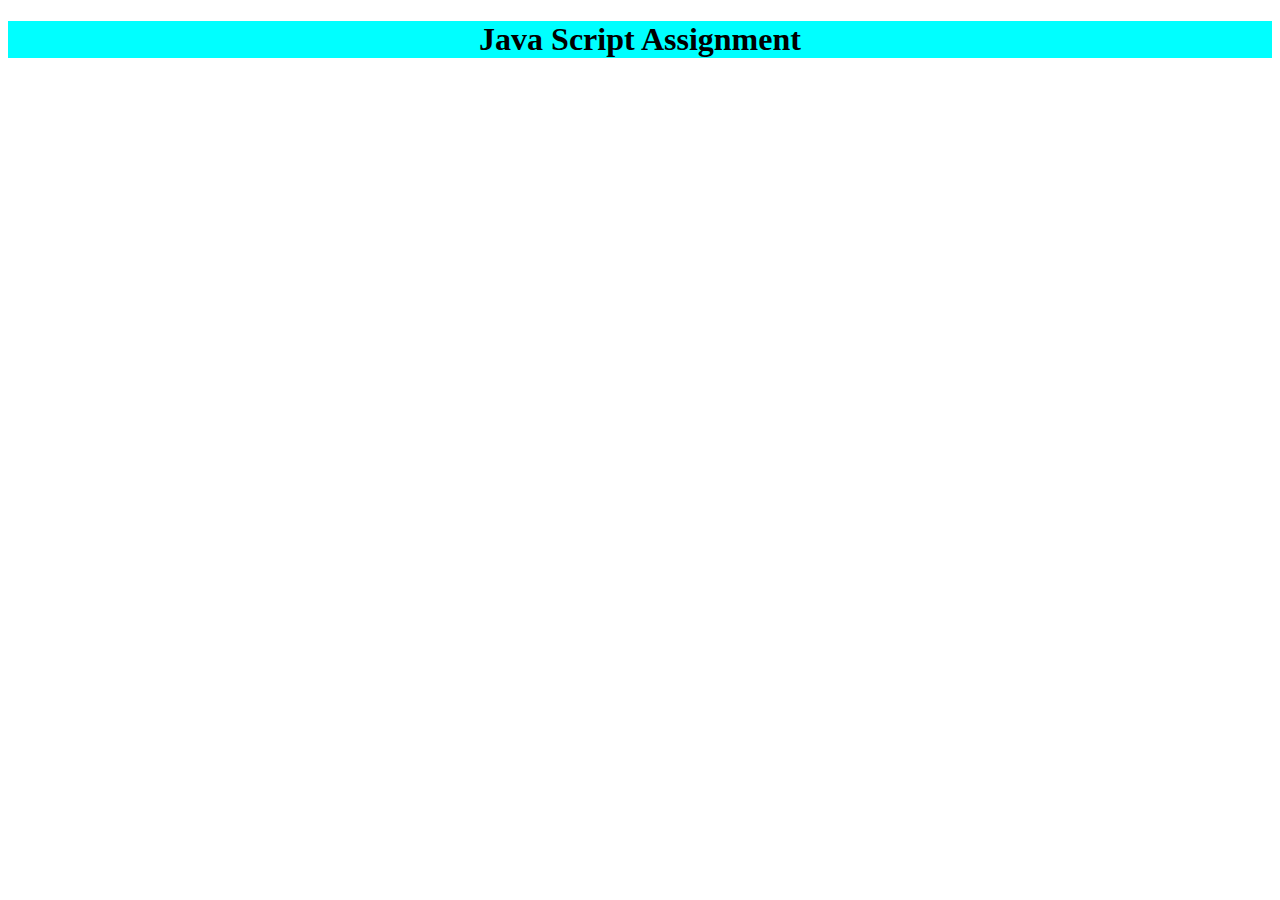
<file: Chapter1/index.html>
<!DOCTYPE html>
<html lang="en">
<head>
    <meta charset="UTF-8">
    <meta name="viewport" content="width=device-width, initial-scale=1.0">
    <title>Chapter 01</title>
    <link rel="stylesheet" href="style.css">
    <script src="app.js"></script>
</head>
<body>
    <div class="oneh1">
    <h1>Java Script Assignment</h1>
    </div>
</body>
</html>
</file>
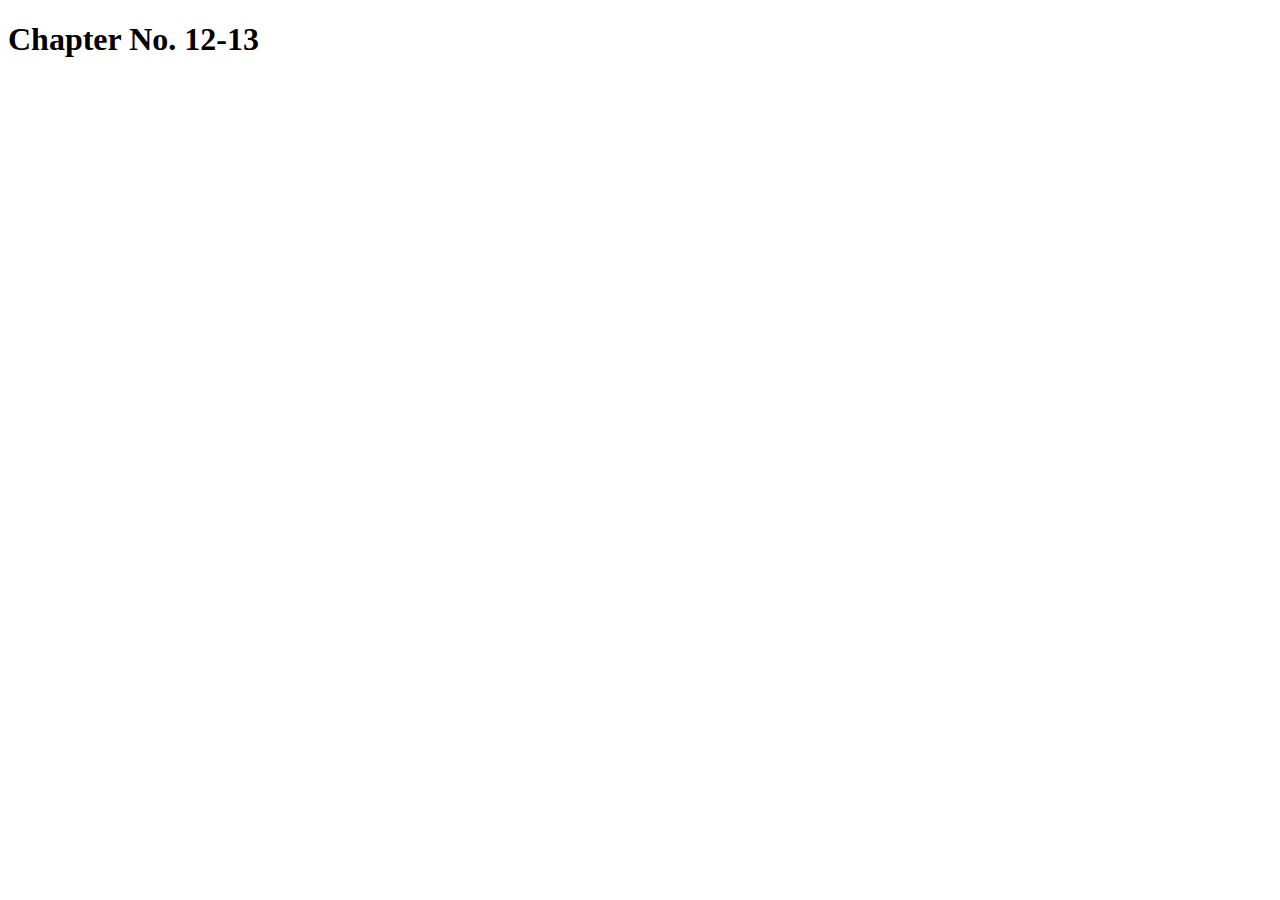
<file: chapter12-13/index.html>
<!DOCTYPE html>
<html lang="en">
<head>
    <meta charset="UTF-8">
    <meta name="viewport" content="width=device-width, initial-scale=1.0">
    <title>Chapter 12 & 13</title>
    <script src="app.js"></script>
</head>
<body>
    <h1>Chapter No. 12-13</h1>
</body>
</html>
</file>
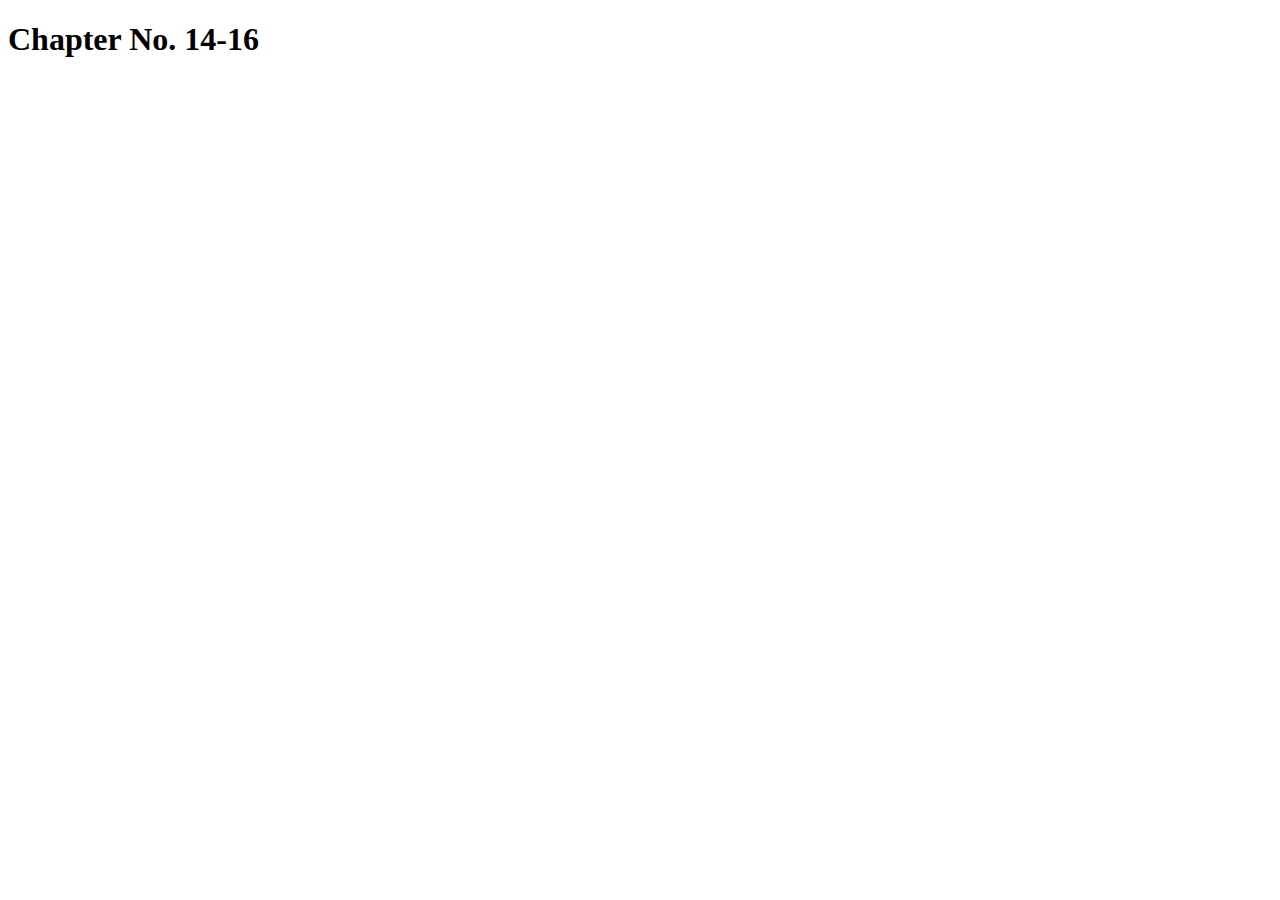
<file: chapter14-16/index.html>
<!DOCTYPE html>
<html lang="en">
<head>
    <meta charset="UTF-8">
    <meta name="viewport" content="width=device-width, initial-scale=1.0">
    <title>Chapter 14 to 16</title>
    <script src="app.js"></script>
</head>
<body>
    <h1>Chapter No. 14-16<h1>
</body>
</html>
</file>
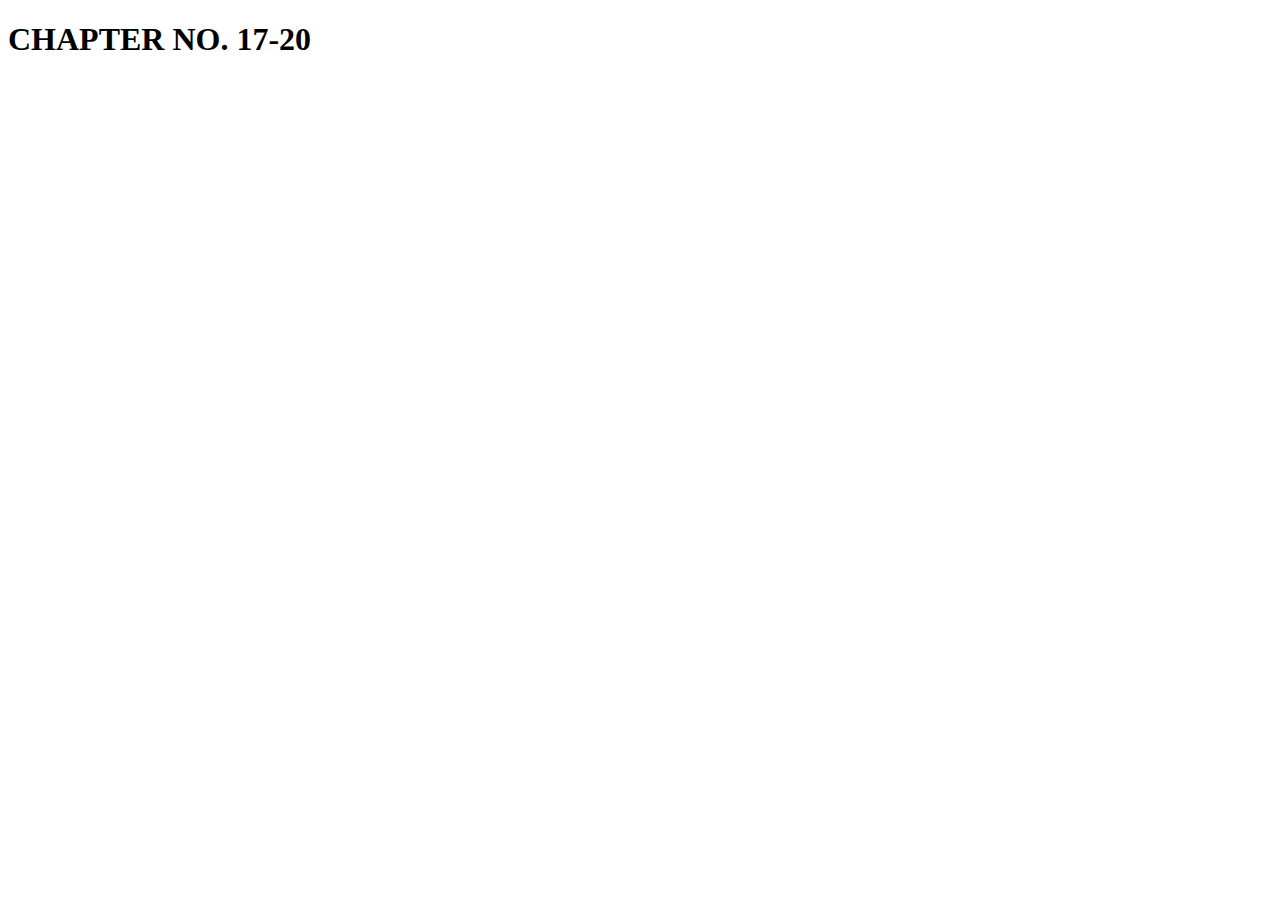
<file: chapter17-20/index.html>
<!DOCTYPE html>
<html lang="en">
<head>
    <meta charset="UTF-8">
    <meta name="viewport" content="width=device-width, initial-scale=1.0">
    <title>Chapter 17 to 20</title>
    <script src="app.js"></script>
</head>
<body>
    <h1>CHAPTER NO. 17-20</h1>
</body>
</html>
</file>
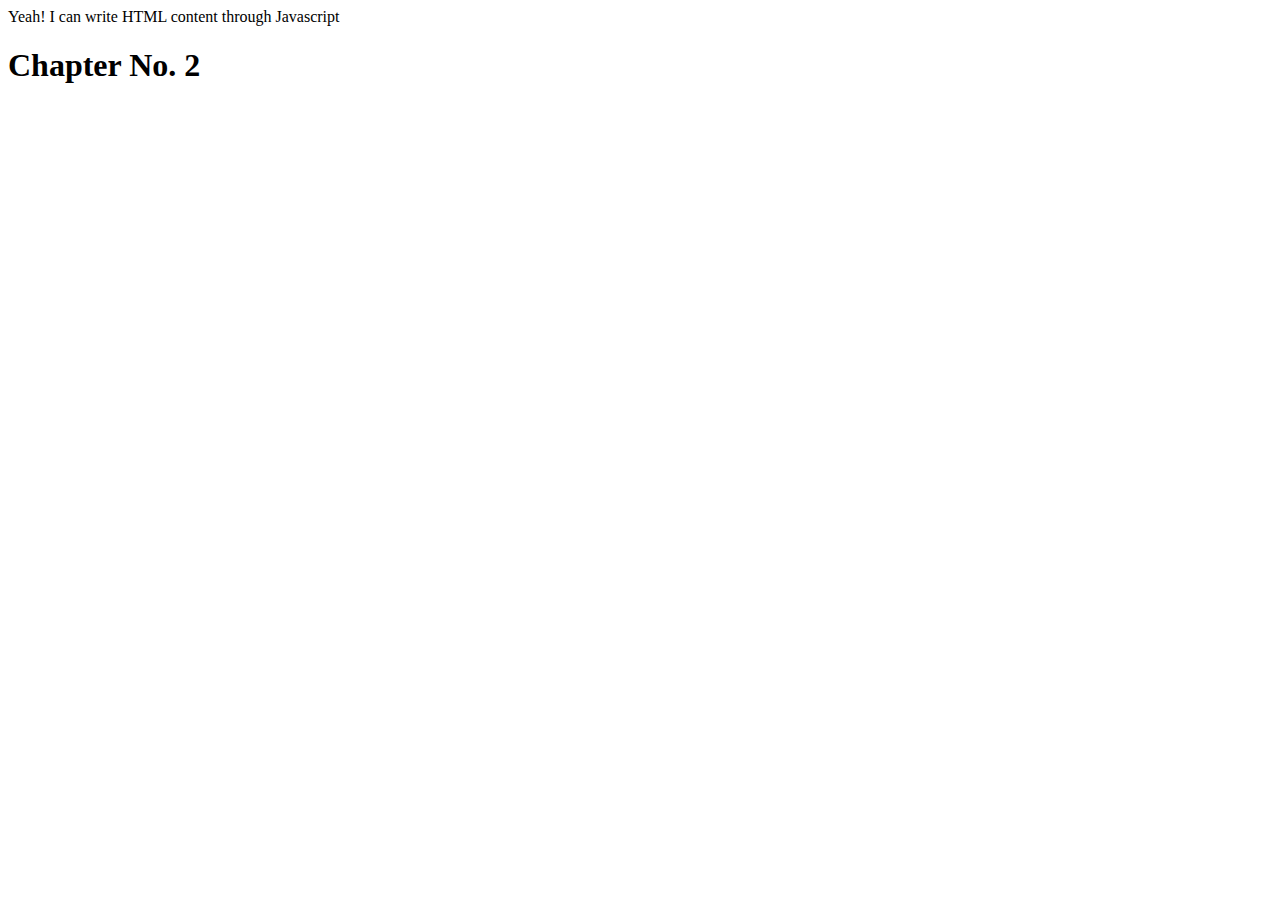
<file: chapter2/index.html>
<!DOCTYPE html>
<html lang="en">
<head>
    <meta charset="UTF-8">
    <meta name="viewport" content="width=device-width, initial-scale=1.0">
    <title>Chapter 02</title>
    <script src="app.js"></script>
</head>
<body>
    <h1>Chapter No. 2</h1>
</body>
</html>
</file>
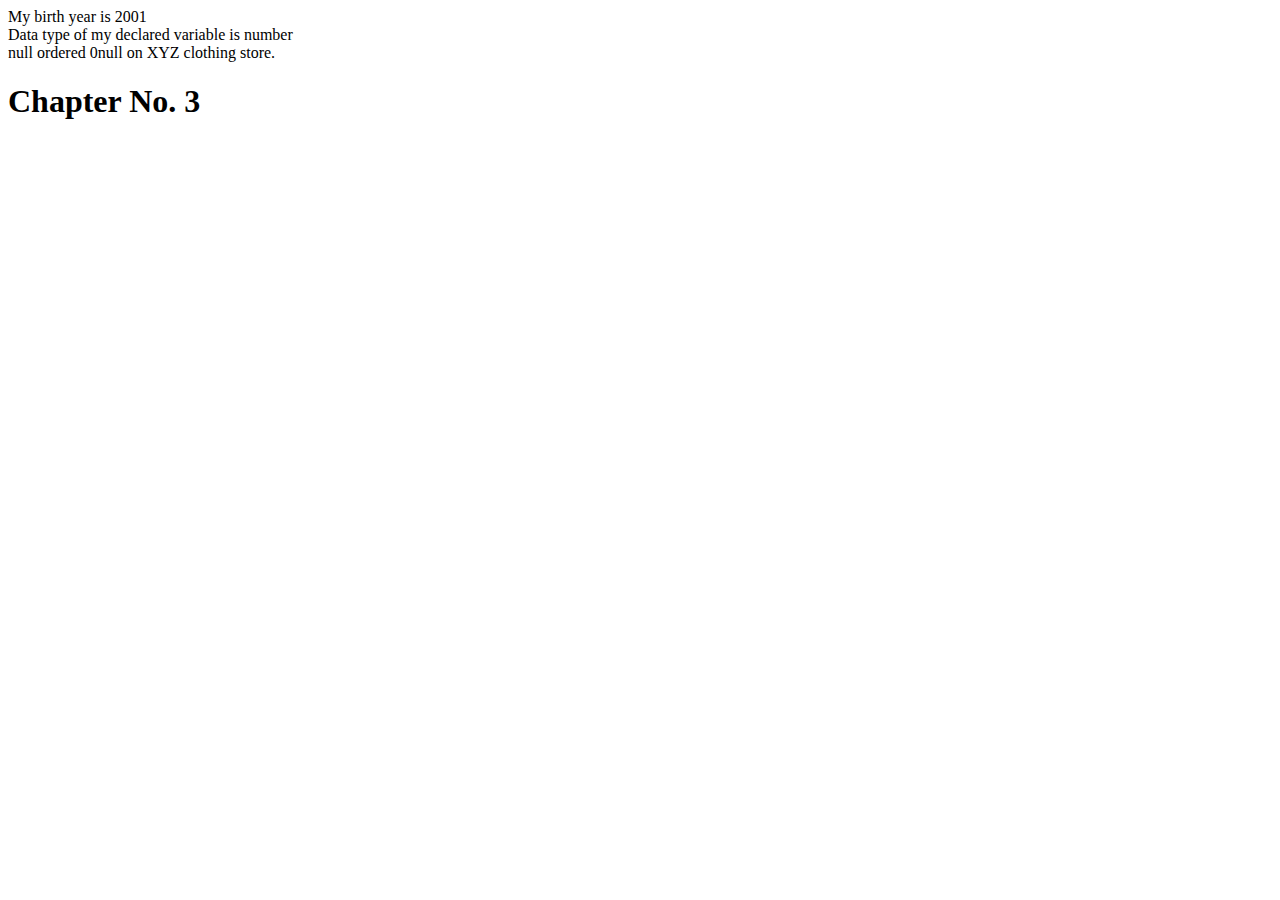
<file: chapter3/index.html>
<!DOCTYPE html>
<html lang="en">
<head>
    <meta charset="UTF-8">
    <meta name="viewport" content="width=device-width, initial-scale=1.0">
    <title>Chapter 03</title>
    <script src="app.js"></script>
</head>
<body>
    <h1>Chapter No. 3</h1>
</body>
</html>
</file>
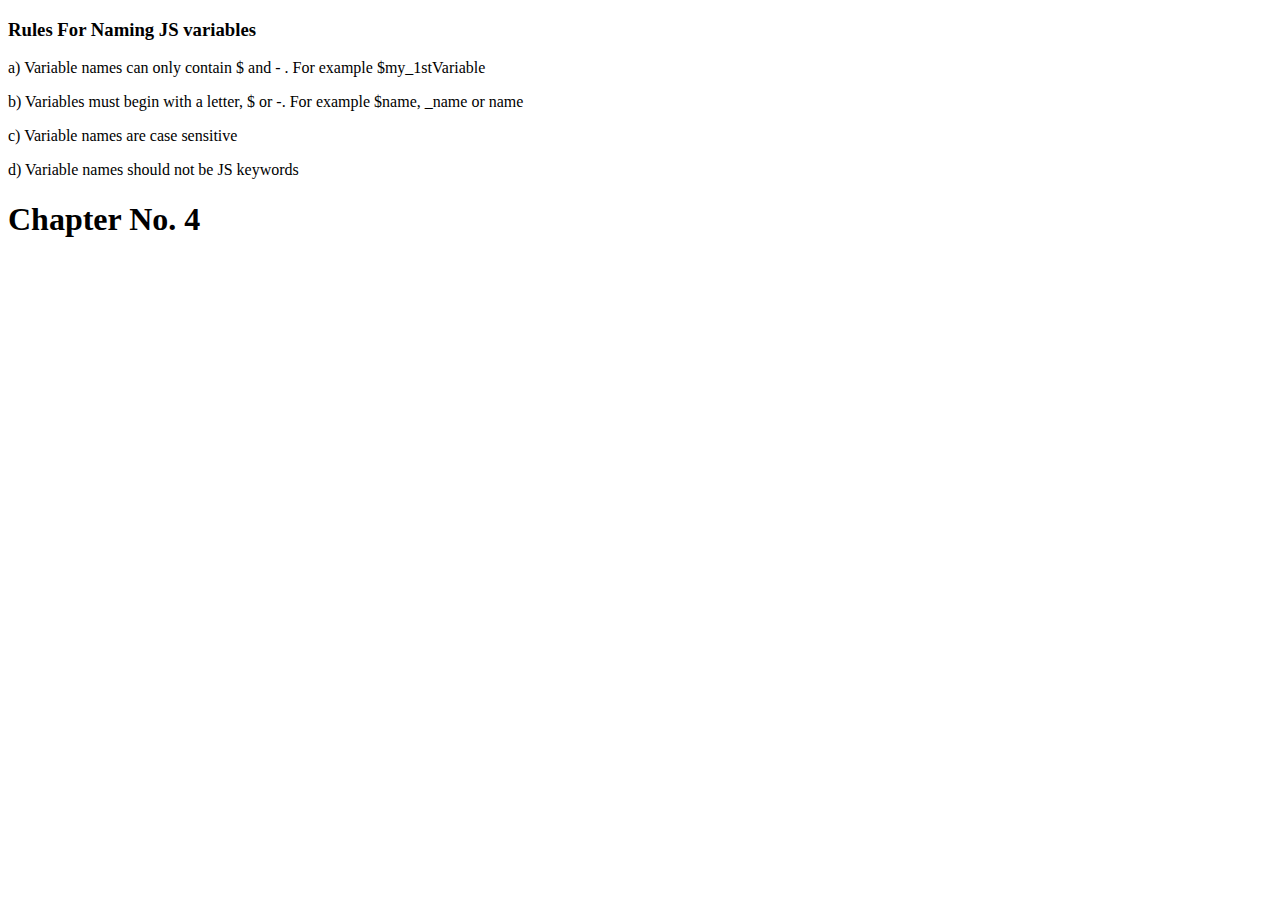
<file: chapter4/index.html>
<!DOCTYPE html>
<html lang="en">
<head>
    <meta charset="UTF-8">
    <meta name="viewport" content="width=device-width, initial-scale=1.0">
    <title>Chapter 04</title>
    <script src="app.js"></script>
</head>
<body>
    <h1>Chapter No. 4</h1>
</body>
</html>
</file>
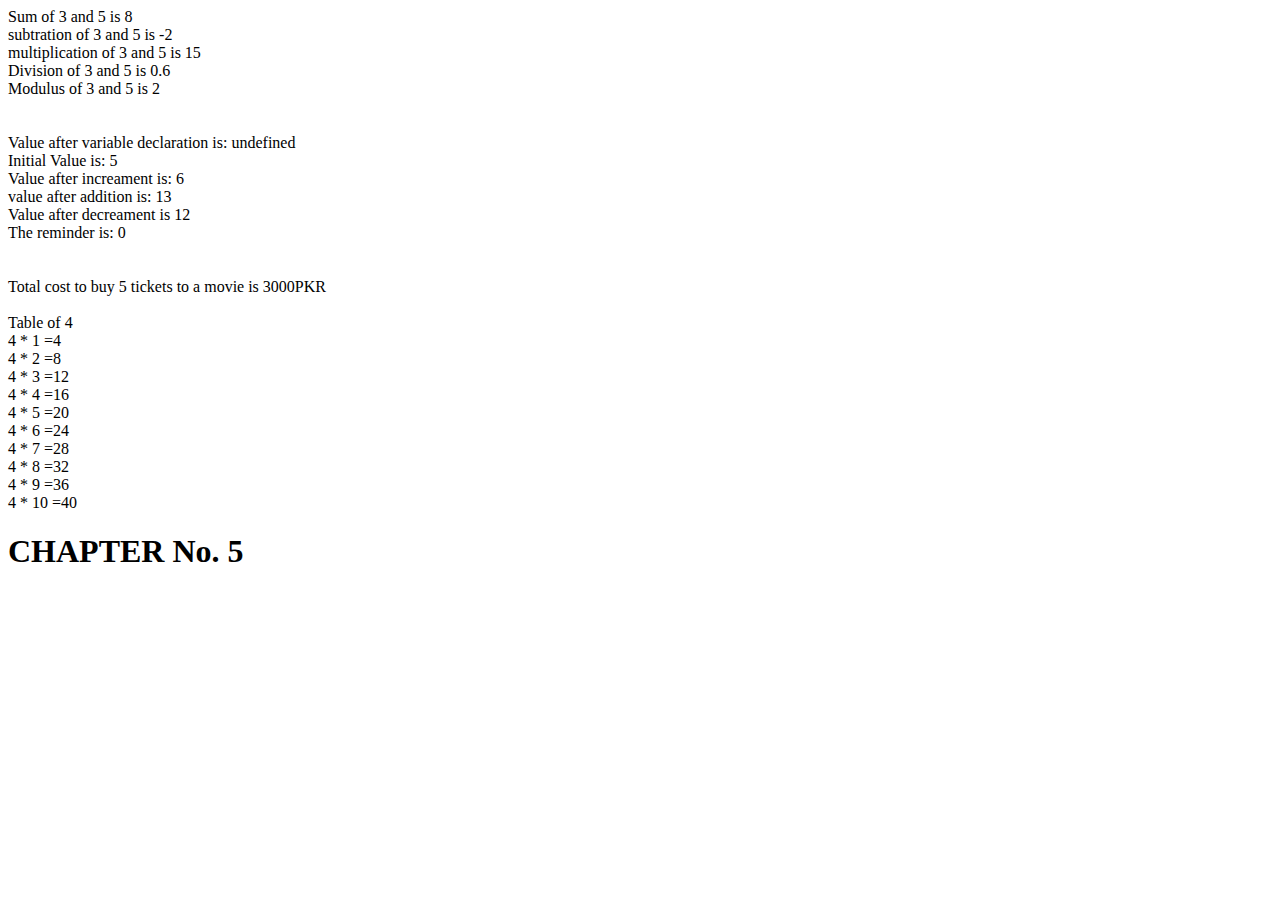
<file: chapter5/index.html>
<!DOCTYPE html>
<html lang="en">
<head>
    <meta charset="UTF-8">
    <meta name="viewport" content="width=device-width, initial-scale=1.0">
    <title>Chapter 05</title>
    <script src="app.js"></script>
</head>
<body>
    <h1>
        CHAPTER No. 5
    </h1>
</body>
</html>
</file>
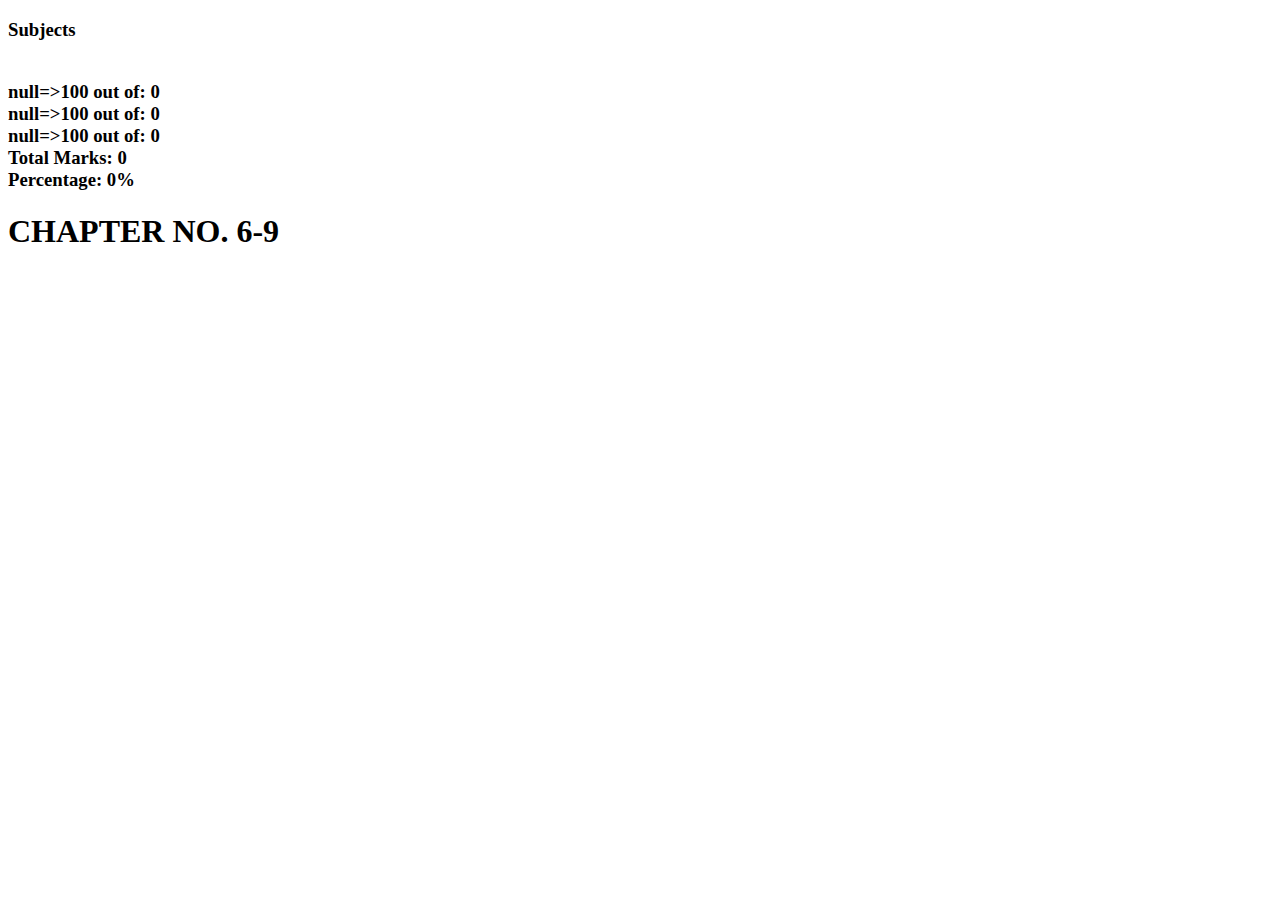
<file: chapter6-9/index.html>
<!DOCTYPE html>
<html lang="en">
<head>
    <meta charset="UTF-8">
    <meta name="viewport" content="width=device-width, initial-scale=1.0">
    <title>Chapter 06 to 09</title>
    <script src="app.js"></script>
</head>
<body>
    <h1>CHAPTER NO. 6-9</h1>
    
</body>
</html>
</file>
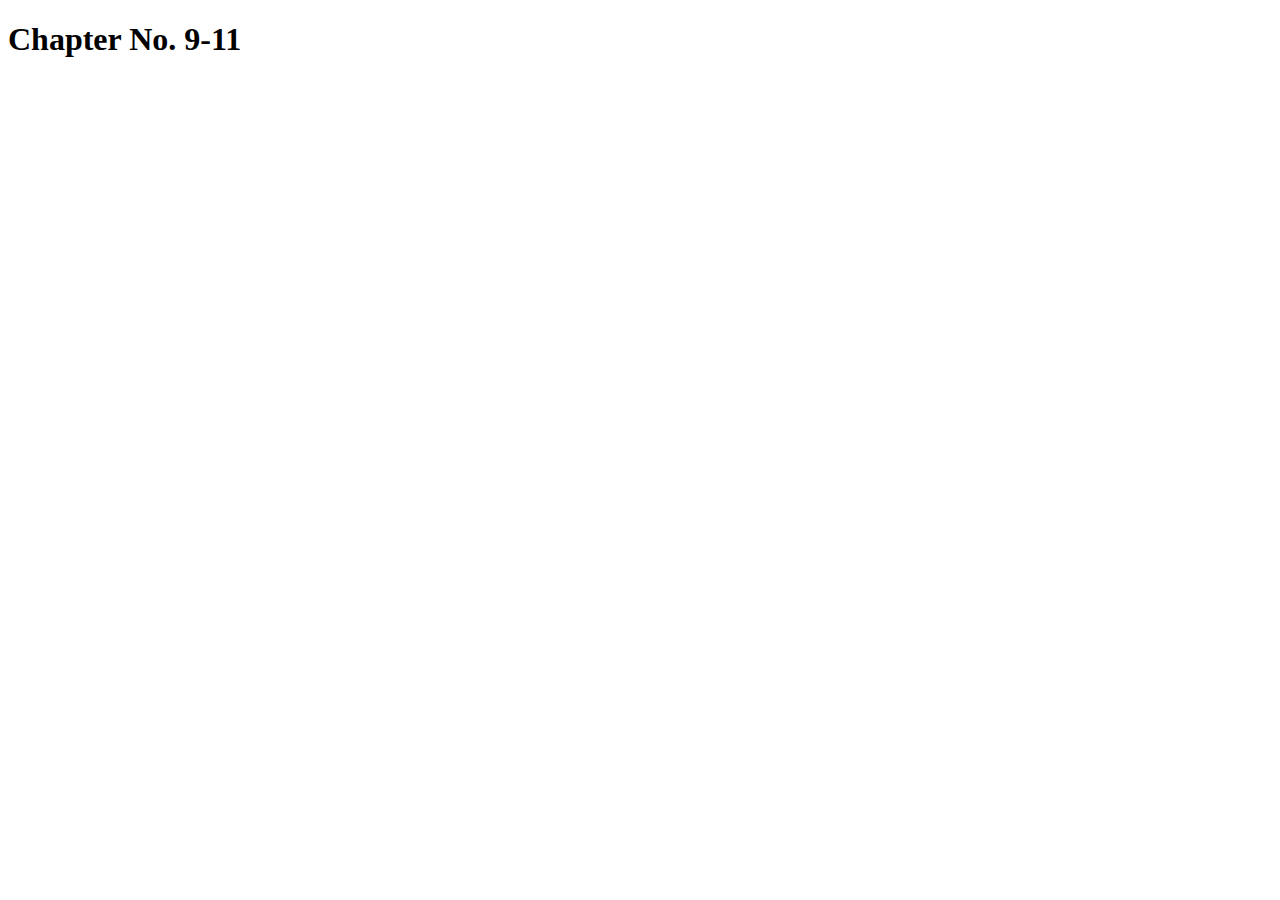
<file: chapter9-11/index.html>
<!DOCTYPE html>
<html lang="en">
<head>
    <meta charset="UTF-8">
    <meta name="viewport" content="width=device-width, initial-scale=1.0">
    <title>Chapter 09 to 11</title>
    <script src="app.js"></script>
</head>
<body>
    <h1>Chapter No. 9-11</h1>
</body>
</html>
</file>
<file: Chapter1/style.css>
.oneh1{
      text-align: center;
      background-color: aqua;
}
</file>
